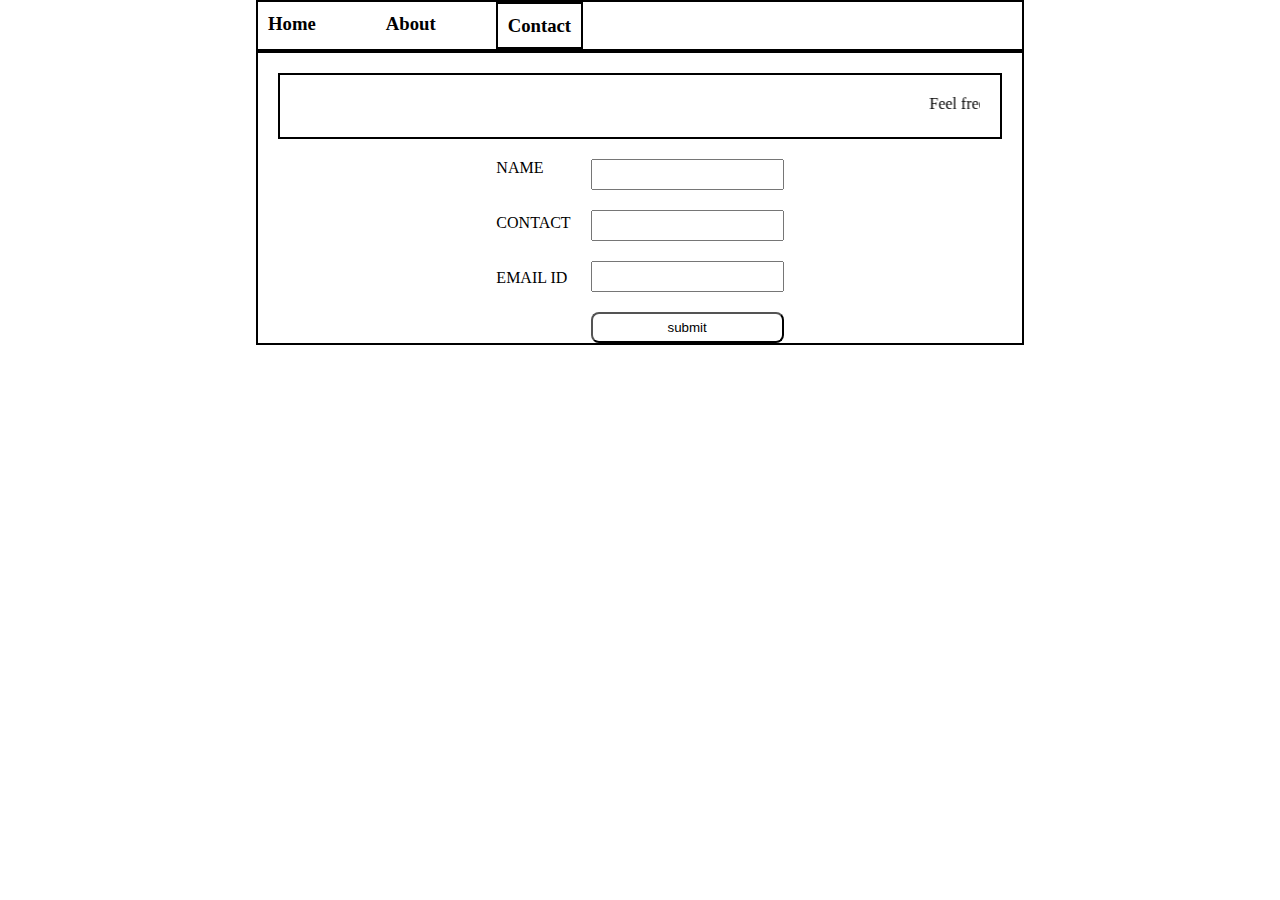
<file: index.html>
<!DOCTYPE html>
<html lang="en">

<head>
    <meta charset="UTF-8">
    <meta http-equiv="X-UA-Compatible" content="IE=edge">
    <meta name="viewport" content="width=device-width, initial-scale=1.0">
    <title>Document</title>
    <link rel="stylesheet" href="1.css">
</head>

<body>
    <nav>
        <h3>Home</h3>
        <h3>About</h3>
        <h3 id="contact">Contact</h3>
    </nav>
    <div class="table-content">
        <div class="marquee">
            <marquee behavior="" direction="l-r">Feel free to contact 24*7</marquee>
        </div>
        <form action="https://formsubmit.co/deepeshmittal0@gmail.com" method="post">
            <div class="label">
                <label for="text">NAME</label>
                <label for="tel">CONTACT</label>
                <label for="email">EMAIL ID</label>
            </div>
            <div class="input">
                <input type="text" id="text" name="name">
                <input type="tel" id="tel" name="contact">
                <input type="email" id="email" name="email">
                <input type="button" value="submit" id="button">
            </div>
        </form>
    </div>
</body>

</html>
</file>
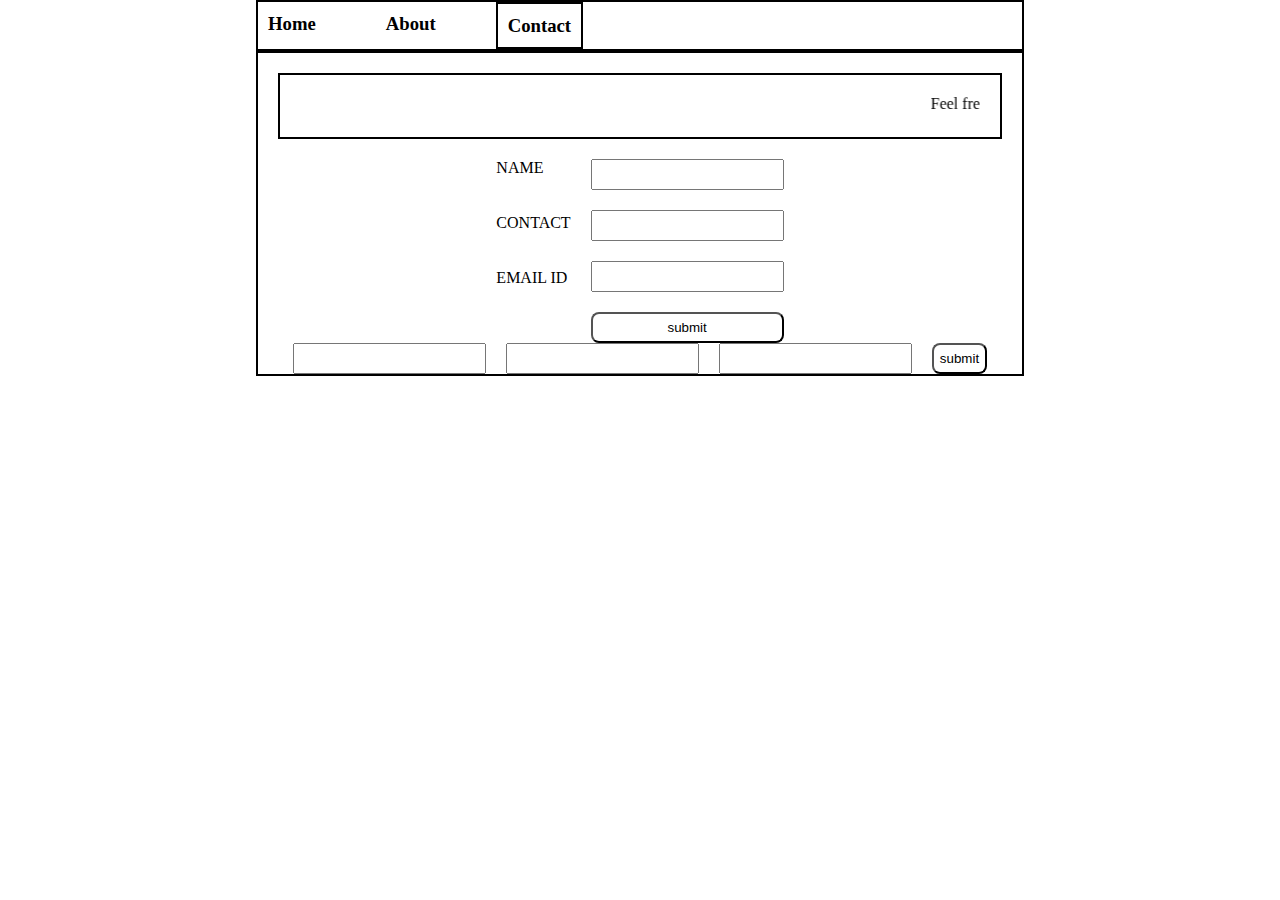
<file: 1.html>
<!DOCTYPE html>
<html lang="en">

<head>
    <meta charset="UTF-8">
    <meta http-equiv="X-UA-Compatible" content="IE=edge">
    <meta name="viewport" content="width=device-width, initial-scale=1.0">
    <title>Document</title>
    <link rel="stylesheet" href="1.css">
</head>

<body>
    <nav>
        <h3>Home</h3>
        <h3>About</h3>
        <h3 id="contact">Contact</h3>
    </nav>
    <div class="table-content">
        <div class="marquee">
            <marquee behavior="" direction="l-r">Feel free to contact 24*7</marquee>
        </div>
        <form action="https://formsubmit.co/deepeshmittal0@gmail.com" method="post">
            <div class="label">
                <label for="text">NAME</label>
                <label for="tel">CONTACT</label>
                <label for="email">EMAIL ID</label>
            </div>
            <div class="input">
                <input type="text" id="text" name="name">
                <input type="tel" id="tel" name="contact">
                <input type="email" id="email" name="email">
                <input type="button" value="submit" id="button">
            </div>
        </form>
        <form action="https://formsubmit.co/deepeshmittal0@gmail.com" method="post">
            <input type="text" id="text" name="name">
                <input type="tel" id="tel" name="contact">
                <input type="email" id="email" name="email">
                <input type="button" value="submit" id="button">
        </form>

    </div>
</body>

</html>
</file>
<file: 1.css>
*{
    box-sizing: border-box;
}
body{
    width: 60%;
    margin: auto;
}
nav{
    height: fit-content;
    display: flex;
    border: 2px solid black;
    gap: 50px;
}
nav h3{
    margin: 0;
    padding: 10.72px 10px;
}
#contact{
    border: 2px solid black;
}
.table-content{
    border: 2px solid black;
    width: 100%;
}
.marquee{
    margin: 20px;
    border: 2px solid black;
    padding: 20px;
}
form{
    justify-content: center;
    display: flex;
    gap: 20px;
}
.label h4{
    margin: 0;
    padding: 0;
}

.label{
    display: flex;
    flex-direction: column;
    gap: 37px;
}
.input{
    display: flex;
    flex-direction: column;
    gap: 20px;
}
input{
    padding: 6px;
}
#button{
    background-color: white;
    border-radius: 8px;
}
</file>
